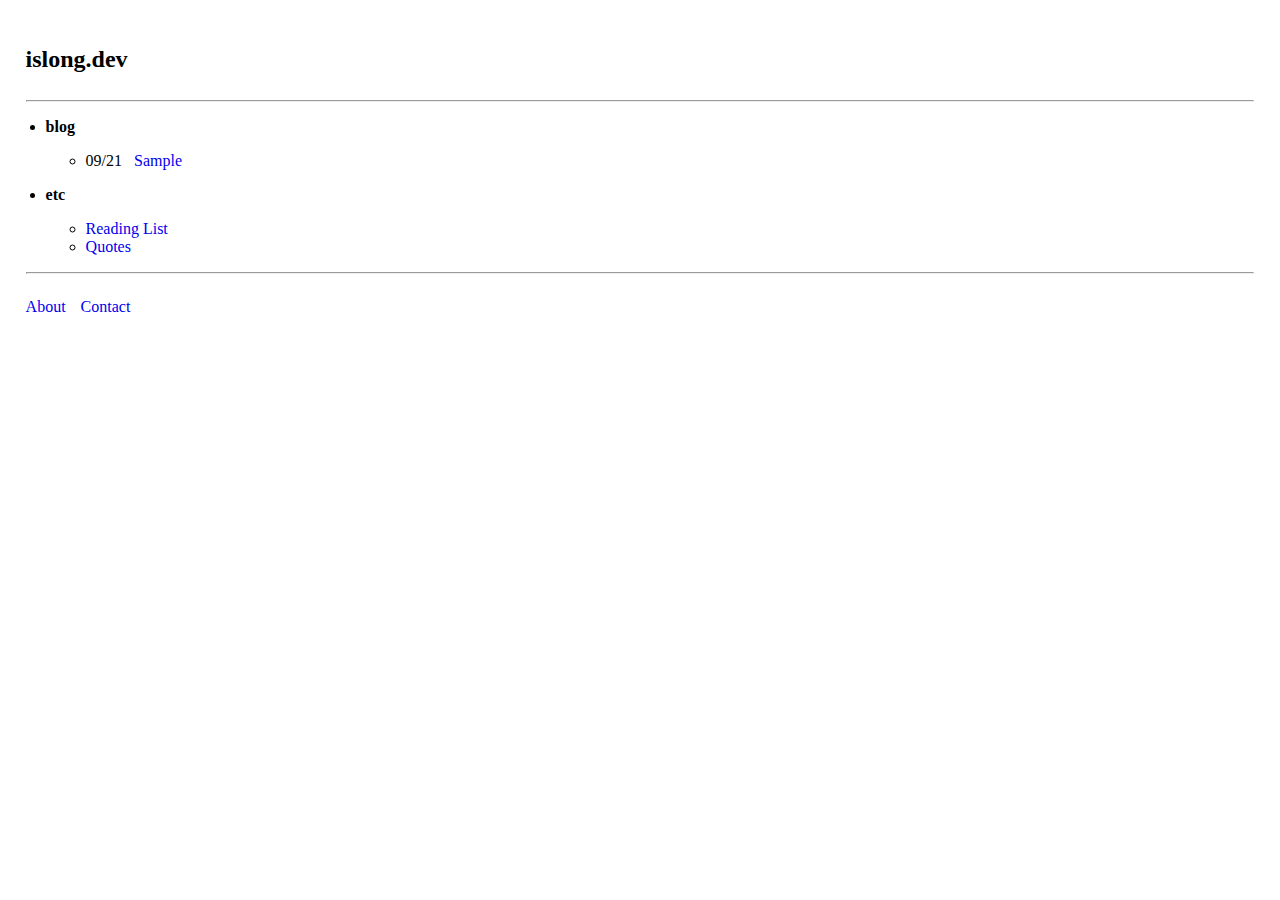
<file: index.html>
<!DOCTYPE html>
<html lang="en">

<head>
    <meta charset="UTF-8">
    <meta http-equiv="X-UA-Compatible" content="IE=edge">
    <meta name="viewport" content="width=device-width, initial-scale=1.0">
    <title>islong.dev</title>
    <link rel="stylesheet" href="css/main.css">
</head>

<body>
    <div class="header">
        <div class="navbar">
            <h2>
                <b>
                    <a href="/index.html">islong.dev</a>
                </b>
            </h2>
        </div>
        <hr>
    </div>

    <div class="content">
        <ul style="padding-left:20px;">
            <li>
                <p class="list-header">blog</p>
                <ul class="list-links">
                    <li>
                        09/21&ensp; <a href="blog/sample.html">Sample</a>
                    </li>
                </ul>
            </li>
            <li>
                <p class="list-header">etc</p>
                <ul class="list-links">
                    <li>
                        <a href="etc/reading-list.html">Reading List</a>
                    </li>
                    <li>
                        <a href="etc/quotes.html">Quotes</a>
                    </li>
                </ul>
            </li>
        </ul>
    </div>

    <div class="footer">
        <hr>
        <div class="footer-links">
            <p>
                <a href="about.html">About</a>
            </p>
            <p>
                <a href="contact.html">Contact</a>
            </p>
        </div>
    </div>
</body>

</html>
</file>
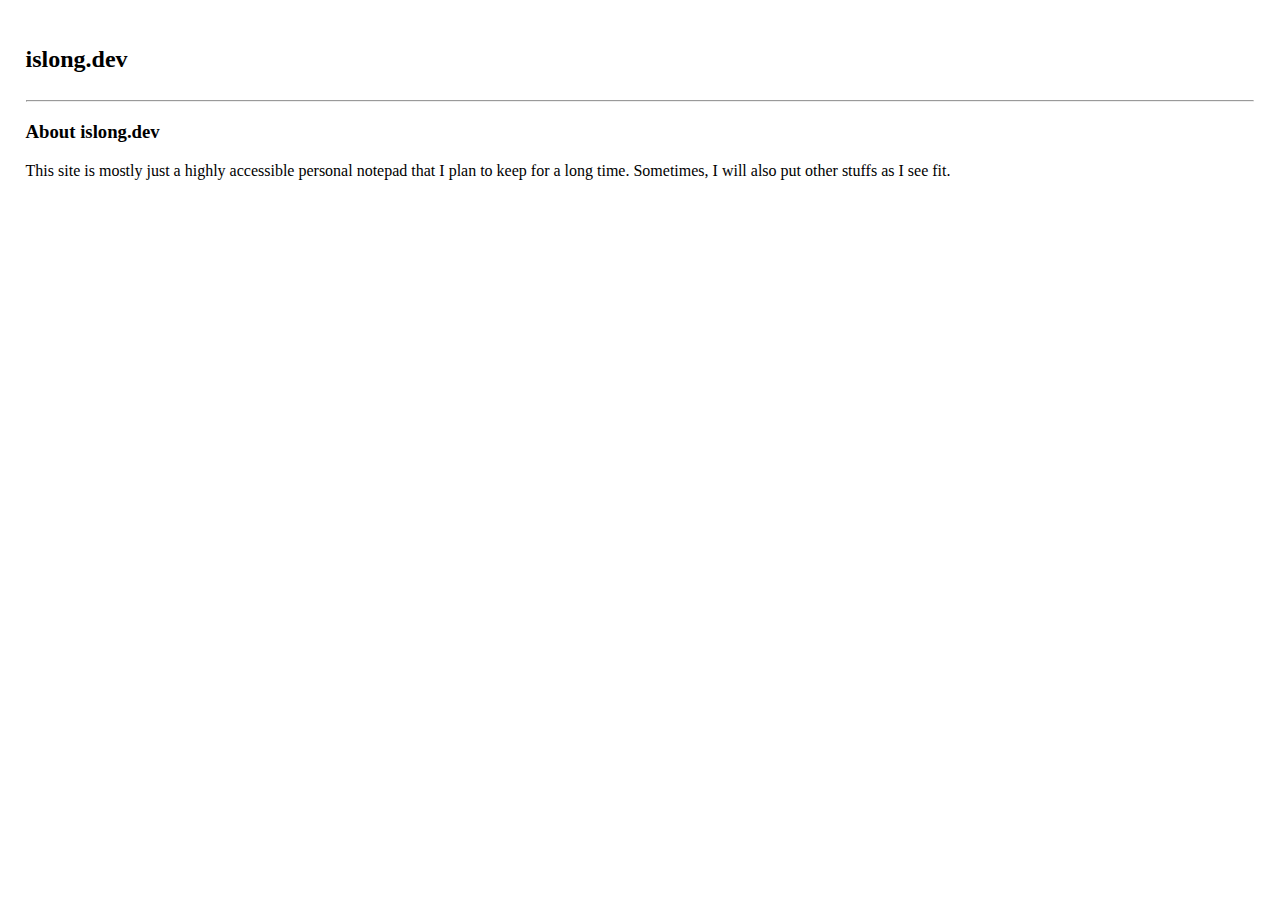
<file: about.html>
<!DOCTYPE html>
<html lang="en">

<head>
    <meta charset="UTF-8">
    <meta http-equiv="X-UA-Compatible" content="IE=edge">
    <meta name="viewport" content="width=device-width, initial-scale=1.0">
    <title>About</title>
    <link rel="stylesheet" href="/css/main.css">
</head>

<body>
    <div class="header">
        <div class="navbar">
            <h2>
                <b>
                    <a href="/index.html">islong.dev</a>
                </b>
            </h2>
        </div>
        <hr>
    </div>


    <div class="content">
        <h3>
            About islong.dev
        </h3>

        <p>This site is mostly just a highly accessible personal notepad that I plan to keep for a long time. Sometimes, I will also put other stuffs as I see fit.
        </p>
    </div>
</body>

</html>
</file>
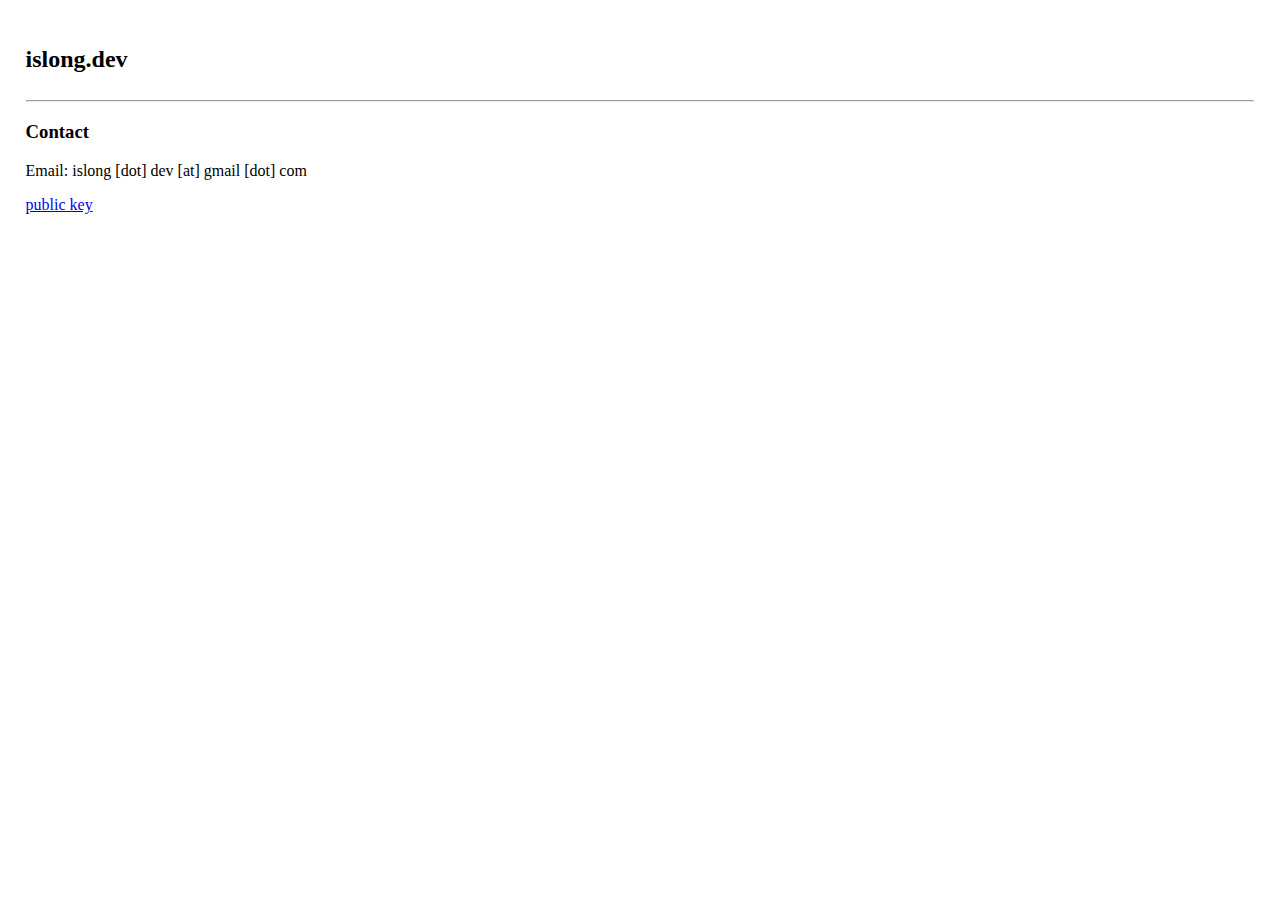
<file: contact.html>
<!DOCTYPE html>
<html lang="en">

<head>
    <meta charset="UTF-8">
    <meta http-equiv="X-UA-Compatible" content="IE=edge">
    <meta name="viewport" content="width=device-width, initial-scale=1.0">
    <title>Contact</title>
    <link rel="stylesheet" href="/css/main.css">
</head>

<body>
    <div class="header">
        <div class="navbar">
            <h2>
                <b>
                    <a href="/index.html">islong.dev</a>
                </b>
            </h2>
        </div>
        <hr>
    </div>


    <div class="content">
        <h3>
            Contact
        </h3>
        <p>Email: islong [dot] dev [at] gmail [dot] com</p>
        <p>
            <a href="/assets/islong.dev.gpg">public key</a>
        </p>
    </div>
</body>

</html>
</file>
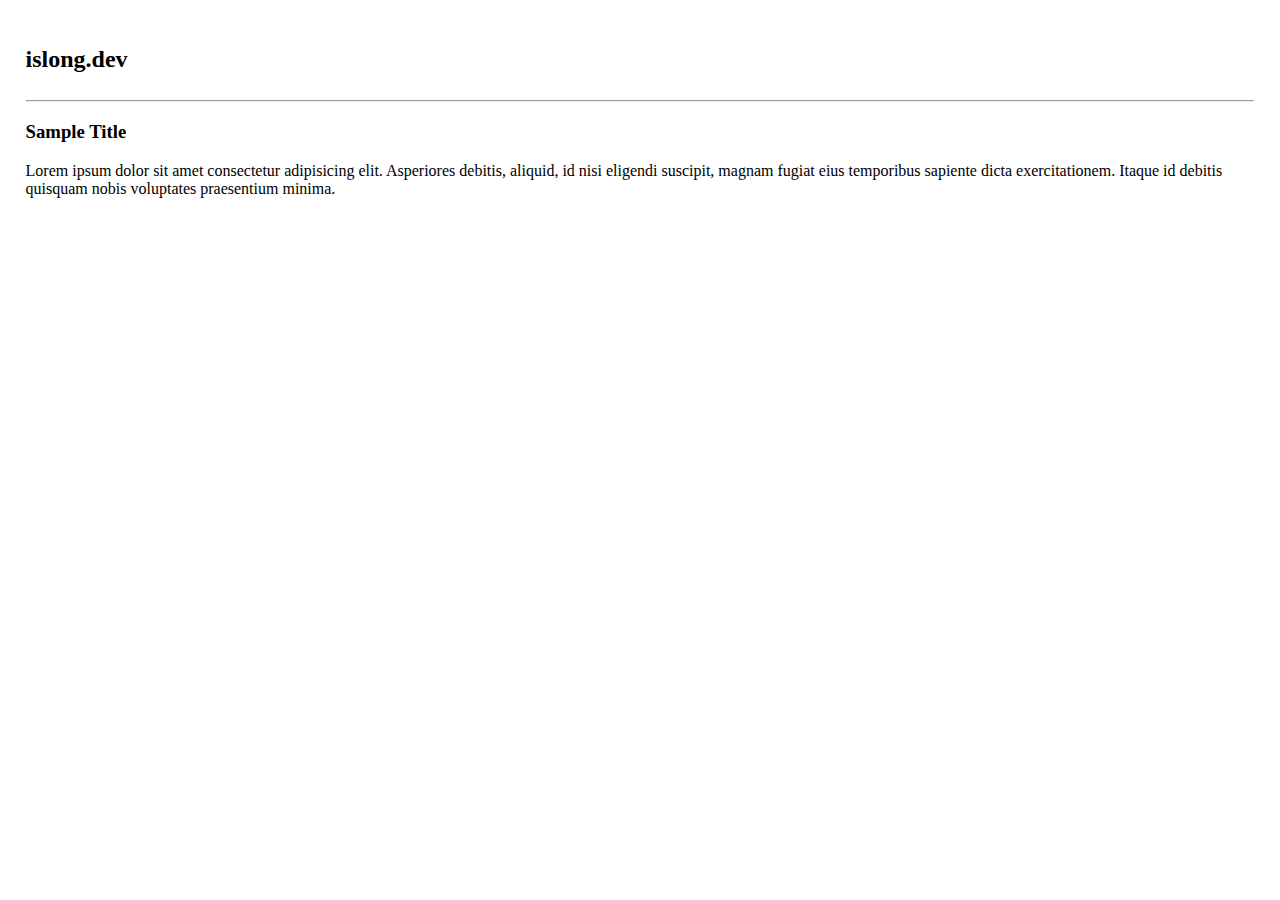
<file: blog/sample.html>
<!DOCTYPE html>
<html lang="en">

<head>
    <meta charset="UTF-8">
    <meta http-equiv="X-UA-Compatible" content="IE=edge">
    <meta name="viewport" content="width=device-width, initial-scale=1.0">
    <title>Sample Blog</title>
    <link rel="stylesheet" href="/css/main.css">
</head>

<body>
    <div class="header">
        <div class="navbar">
            <h2>
                <b>
                    <a href="/index.html">islong.dev</a>
                </b>
            </h2>
        </div>
        <hr>
    </div>

    <div class="content">
        <h3>
            Sample Title
        </h3>
        Lorem ipsum dolor sit amet consectetur adipisicing elit. Asperiores debitis, aliquid, id nisi eligendi suscipit, magnam fugiat eius temporibus sapiente dicta exercitationem. Itaque id debitis quisquam nobis voluptates praesentium minima.
    </div>

</body>

</html>
</file>
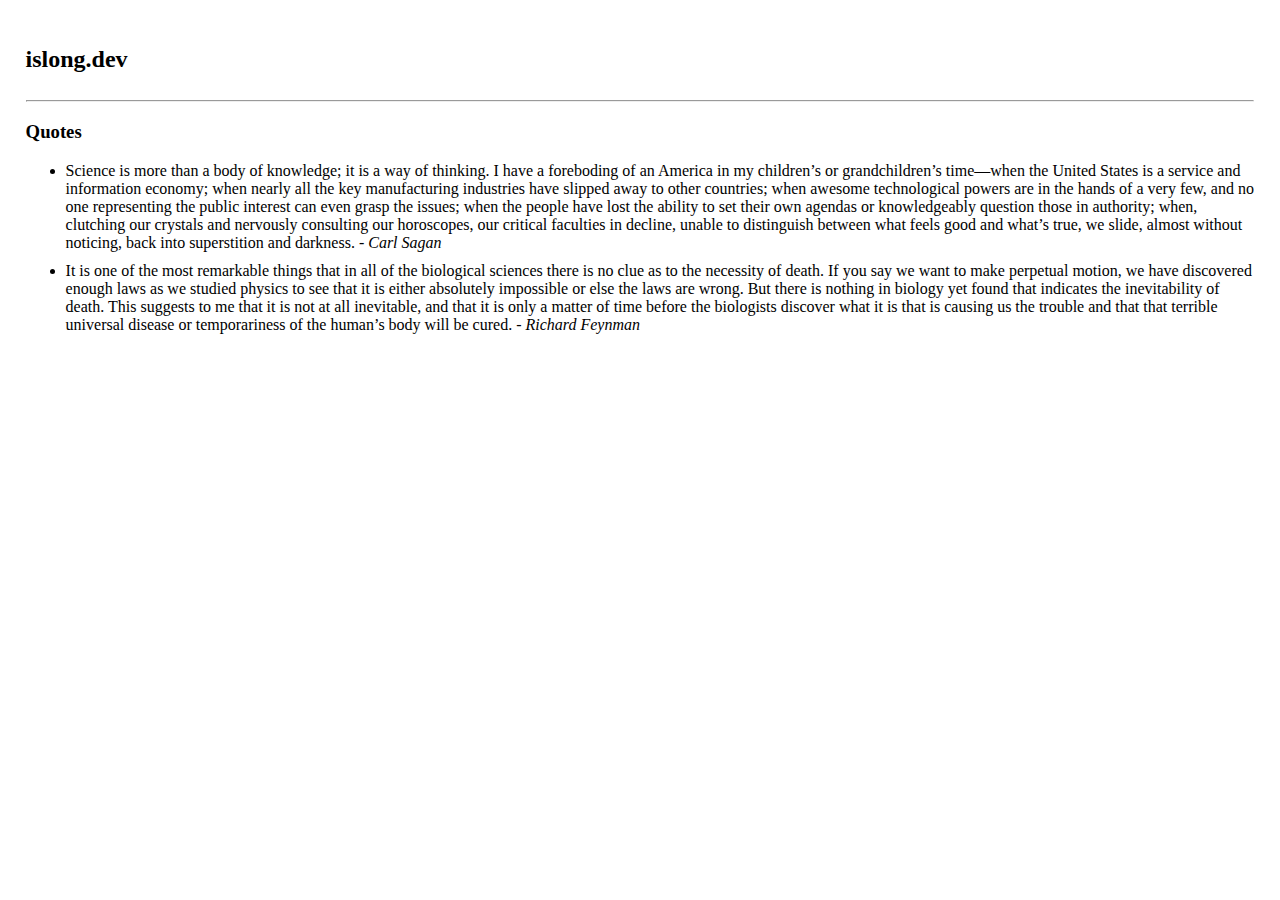
<file: etc/quotes.html>
<!DOCTYPE html>
<html lang="en">

<head>
    <meta charset="UTF-8">
    <meta http-equiv="X-UA-Compatible" content="IE=edge">
    <meta name="viewport" content="width=device-width, initial-scale=1.0">
    <title>Quotes</title>
    <link rel="stylesheet" href="/css/main.css">
</head>

<body>
    <div class="header">
        <div class="navbar">
            <h2>
                <b>
                    <a href="/index.html">islong.dev</a>
                </b>
            </h2>
        </div>
        <hr>
    </div>

    <div id="quotes" class="content">
        <h3>
            Quotes
        </h3>

        <ul>
            <li>
                Science is more than a body of knowledge; it is a way of thinking. I have a foreboding of an America in my children’s or grandchildren’s time—when the United States is a service and information economy; when nearly all the key manufacturing industries have slipped away to other countries; when awesome technological powers are in the hands of a very few, and no one representing the public interest can even grasp the issues; when the people have lost the ability to set their own agendas or knowledgeably question those in authority; when, clutching our crystals and nervously consulting our horoscopes, our critical faculties in decline, unable to distinguish between what feels good and what’s true, we slide, almost without noticing, back into superstition and darkness.
                <i>
                    - Carl Sagan
                </i>
            </li>
            <li>
                It is one of the most remarkable things that in all of the biological sciences there is no clue as to the necessity of death. If you say we want to make perpetual motion, we have discovered enough laws as we studied physics to see that it is either absolutely
                impossible or else the laws are wrong. But there is nothing in biology yet found that indicates the inevitability of death. This suggests to me that it is not at all inevitable, and that it is only a matter of time before the biologists discover what it is that is
                causing us the trouble and that that terrible universal disease or temporariness of the human’s body will be cured.
                 <i>
                   - Richard Feynman
                </i>
            </li>
        </ul>
    </div>
</body>

</html>
</file>
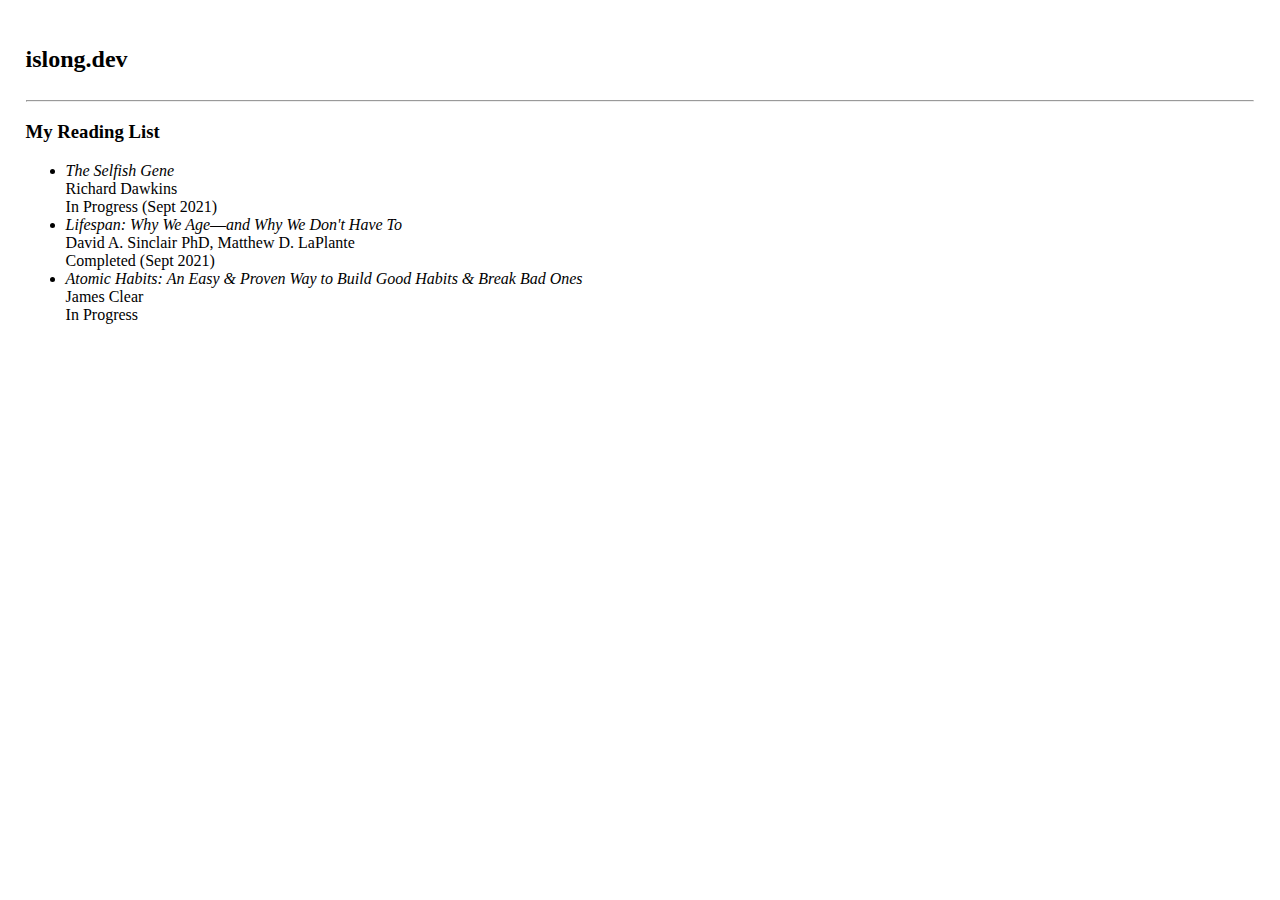
<file: etc/reading-list.html>
<!DOCTYPE html>
<html lang="en">

<head>
    <meta charset="UTF-8">
    <meta http-equiv="X-UA-Compatible" content="IE=edge">
    <meta name="viewport" content="width=device-width, initial-scale=1.0">
    <title>Reading List</title>
    <link rel="stylesheet" href="/css/main.css">
</head>

<body>
    <div class="header">
        <div class="navbar">
            <h2>
                <b>
                    <a href="/index.html">islong.dev</a>
                </b>
            </h2>
        </div>
        <hr>
    </div>

    <div class="content">
        <h3>
            My Reading List
        </h3>

        <ul class="reading-list">
            <li>
                <p>
                    <i>
                        The Selfish Gene
                    </i>
                </p>
                <p>
                    Richard Dawkins
                </p>
                <p>
                    In Progress (Sept 2021)
                </p>
            </li>
            <li>
                <p>
                    <i>
                        Lifespan: Why We Age―and Why We Don't Have To
                    </i>
                </p>
                <p>
                    David A. Sinclair PhD, Matthew D. LaPlante
                </p>
                <p>
                    Completed (Sept 2021)
                </p>
            </li>
            <li>
                <p>
                    <i>
                    Atomic Habits: An Easy & Proven Way to Build Good Habits & Break Bad Ones
                </i>
                </p>
                <p>
                    James Clear
                </p>
                <p>
                    In Progress
                </p>
            </li>
        </ul>
    </div>
</body>

</html>
</file>
<file: css/main.css>
body {
    margin: 2%;
}

.navbar {
    display: inline-flex;
    color: black;
}

.navbar * {
    text-decoration: none;
    color: black;
}

.site-icon {
    margin: 0;
}

.list-header {
    font-weight: bold;
}

.list-links {
    padding-left: 30px;
    margin: 10px;
}

.list-links>li>a {
    text-decoration: none;
}

.list-item-post-entry {
    display: inline-flex;
}

.list-item-post-date {
    padding-right: 20px;
    margin: 0;
}

.list-item-post-link {
    margin: 0;
}

.simple-link {
    text-decoration: none;
}

a:visited {
    color: #0000EE;
}

.footer-links {
    display: inline-flex
}

.footer-links>p {
    padding-right: 15px;
}

.footer-links>p>a {
    text-decoration: none;
}

.reading-list>li>p {
    margin: 0;
    padding: 0;
}

#quotes > ul > li {
    margin-bottom: 10px;
}
</file>
